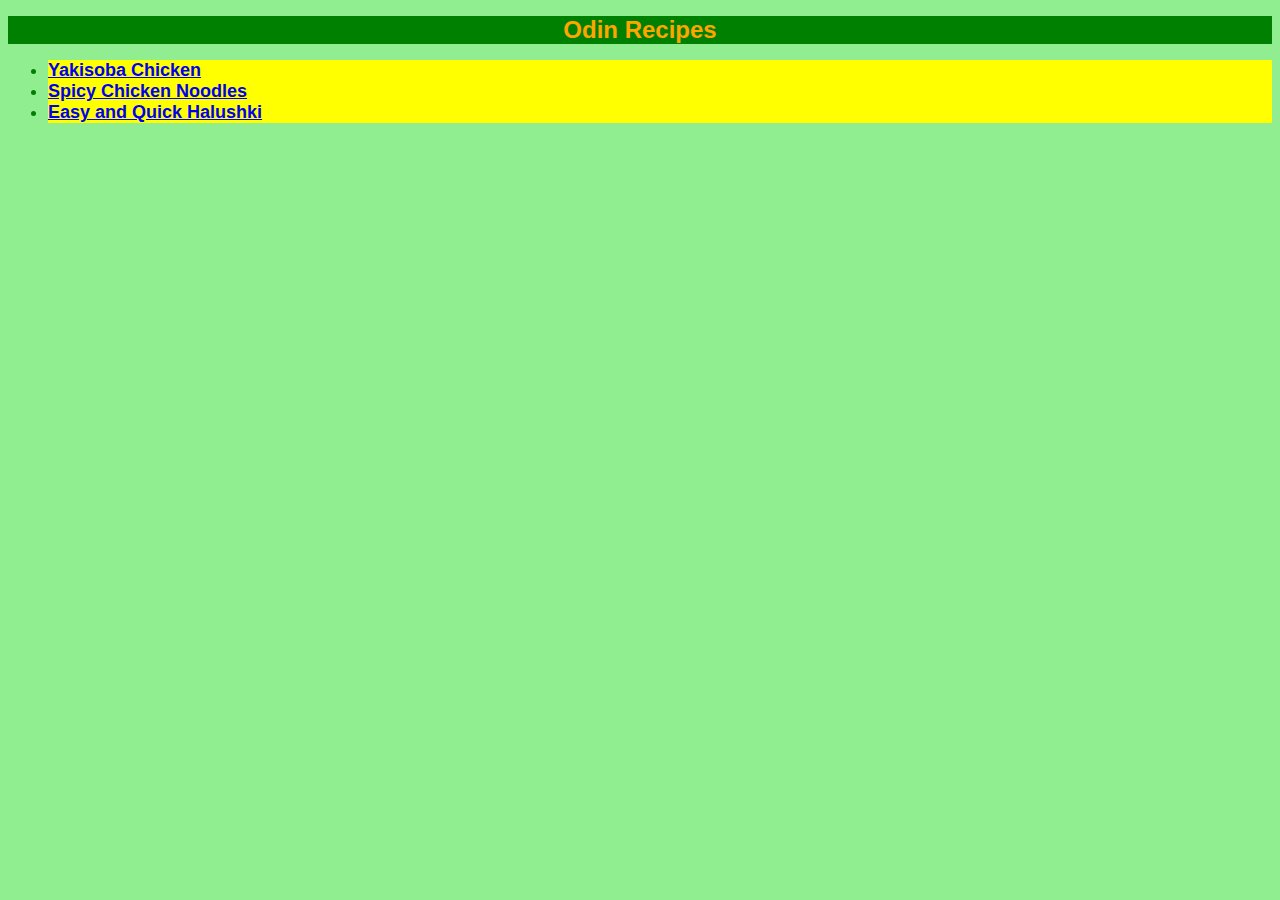
<file: index.html>
<!DOCTYPE html>
<html lang="en">
<head>
    <meta charset="UTF-8">
    <meta name="viewport" content="width=device-width, initial-scale=1.0">
    <title>Document</title>
    <link rel="stylesheet" href="style.css">
</head>
<body>
    <h1>Odin Recipes</h1>
    <ul>
        <li><a href="recipes/lasagna.html">Yakisoba Chicken</a></li>
        <li><a href="recipes/noodles.html">Spicy Chicken Noodles</a></li>
        <li><a href="recipes/halushki.html">Easy and Quick Halushki</a></li>
    </ul>
</body>
</html>
</file>
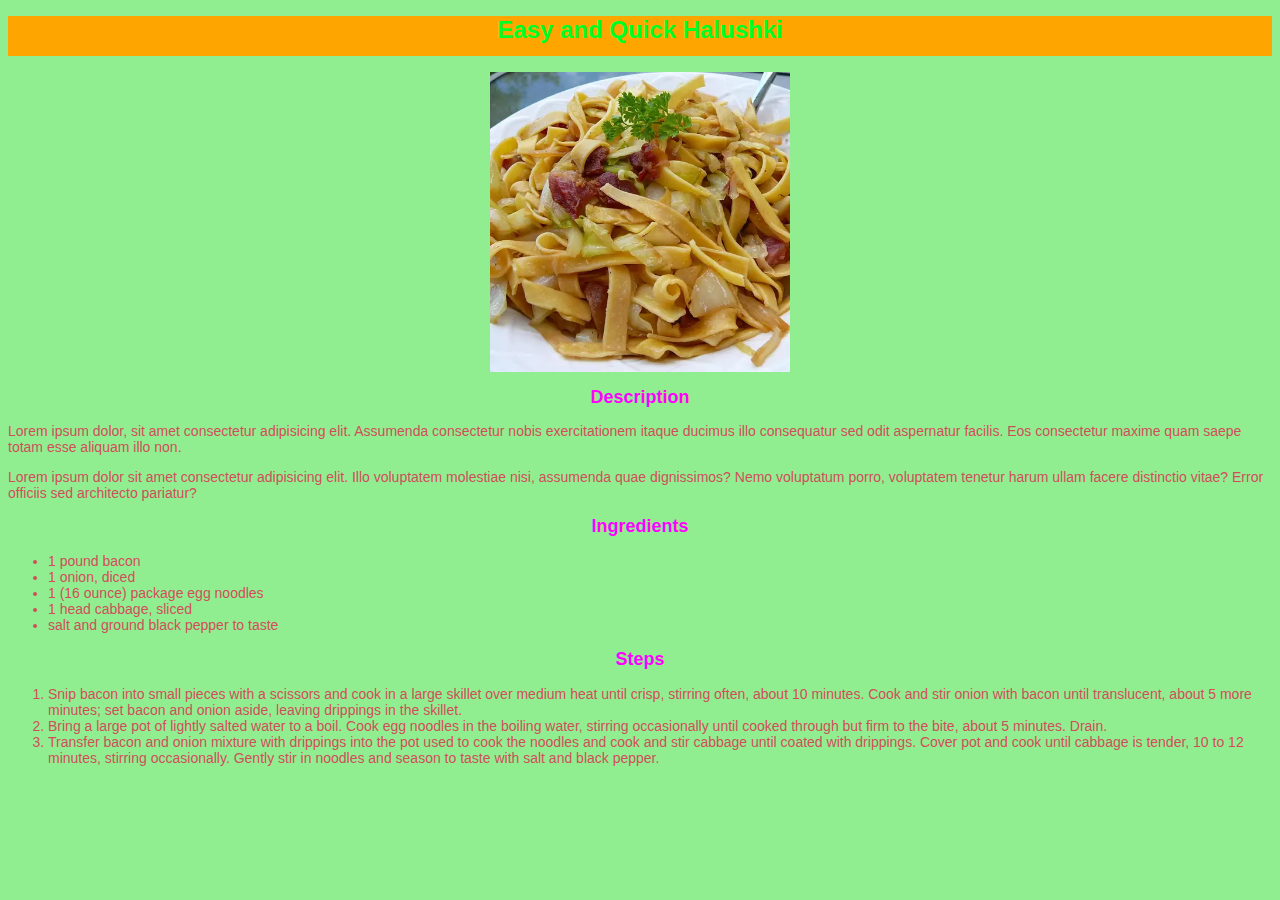
<file: recipes/halushki.html>
<!DOCTYPE html>
<html lang="en">
<head>
    <meta charset="UTF-8">
    <meta name="viewport" content="width=device-width, initial-scale=1.0">
    <title>Easy and Quick Halushki</title>
    <link rel="stylesheet" href="style.css">
</head>
<body>
    <h1>Easy and Quick Halushki</h1>
    <img src="halushki.webp" alt="Easy and Quick Halushki">
    <h2>Description</h2>
    <p>Lorem ipsum dolor, sit amet consectetur adipisicing elit. Assumenda consectetur nobis exercitationem itaque ducimus illo consequatur sed odit aspernatur facilis. Eos consectetur maxime quam saepe totam esse aliquam illo non.</p>
    <p>Lorem ipsum dolor sit amet consectetur adipisicing elit. Illo voluptatem molestiae nisi, assumenda quae dignissimos? Nemo voluptatum porro, voluptatem tenetur harum ullam facere distinctio vitae? Error officiis sed architecto pariatur?</p>
    <h2>Ingredients</h2>
    <ul>
        <li>1 pound bacon</li>
        <li>1 onion, diced</li>
        <li>1 (16 ounce) package egg noodles</li>
        <li>1 head cabbage, sliced</li>
        <li>salt and ground black pepper to taste</li>
    </ul>
    <h2>Steps</h2>
    <ol>
        <li>Snip bacon into small pieces with a scissors and cook in a large skillet over medium heat until crisp, stirring often, about 10 minutes. Cook and stir onion with bacon until translucent, about 5 more minutes; set bacon and onion aside, leaving drippings in the skillet.</li>
        <li>Bring a large pot of lightly salted water to a boil. Cook egg noodles in the boiling water, stirring occasionally until cooked through but firm to the bite, about 5 minutes. Drain.</li>
        <li>Transfer bacon and onion mixture with drippings into the pot used to cook the noodles and cook and stir cabbage until coated with drippings. Cover pot and cook until cabbage is tender, 10 to 12 minutes, stirring occasionally. Gently stir in noodles and season to taste with salt and black pepper.</li>
    </ol>
</body>
</html>
</file>
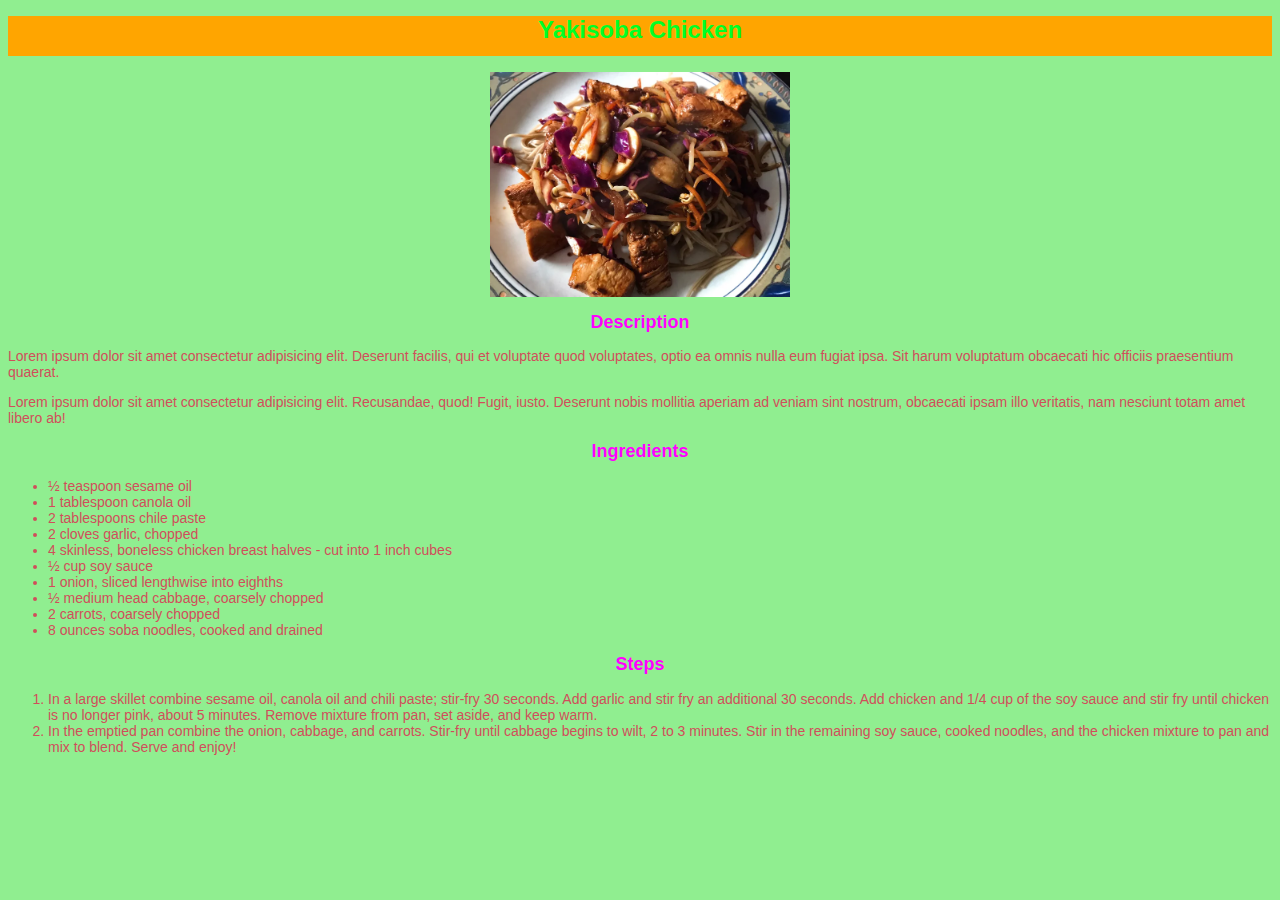
<file: recipes/lasagna.html>
<!DOCTYPE html>
<html lang="en">
<head>
    <meta charset="UTF-8">
    <meta name="viewport" content="width=device-width, initial-scale=1.0">
    <title>Yakisoba Chicken</title><link rel="stylesheet" href="style.css">
</head>
<body>
    <h1>Yakisoba Chicken</h1>
    <img src="yakisoba.webp" alt="Yakisoba Chicken">
    <h2>Description</h2>
    <p>Lorem ipsum dolor sit amet consectetur adipisicing elit. Deserunt facilis, qui et voluptate quod voluptates, optio ea omnis nulla eum fugiat ipsa. Sit harum voluptatum obcaecati hic officiis praesentium quaerat.</p>
    <p>Lorem ipsum dolor sit amet consectetur adipisicing elit. Recusandae, quod! Fugit, iusto. Deserunt nobis mollitia aperiam ad veniam sint nostrum, obcaecati ipsam illo veritatis, nam nesciunt totam amet libero ab!</p>
    <h2>Ingredients</h2>
    <ul>
        <li>½ teaspoon sesame oil</li>
        <li>1 tablespoon canola oil</li>
        <li>2 tablespoons chile paste</li>
        <li>2 cloves garlic, chopped</li>
        <li>4 skinless, boneless chicken breast halves - cut into 1 inch cubes</li>
        <li>½ cup soy sauce</li>
        <li>1 onion, sliced lengthwise into eighths</li>
        <li>½ medium head cabbage, coarsely chopped</li>
        <li>2 carrots, coarsely chopped</li>
        <li>8 ounces soba noodles, cooked and drained</li>
    </ul>
    <h2>Steps</h2>
    <ol>
        <li>In a large skillet combine sesame oil, canola oil and chili paste; stir-fry 30 seconds. Add garlic and stir fry an additional 30 seconds. Add chicken and 1/4 cup of the soy sauce and stir fry until chicken is no longer pink, about 5 minutes. Remove mixture from pan, set aside, and keep warm.</li>
        <li>In the emptied pan combine the onion, cabbage, and carrots. Stir-fry until cabbage begins to wilt, 2 to 3 minutes. Stir in the remaining soy sauce, cooked noodles, and the chicken mixture to pan and mix to blend. Serve and enjoy!</li>
    </ol>
</body>
</html>
</file>
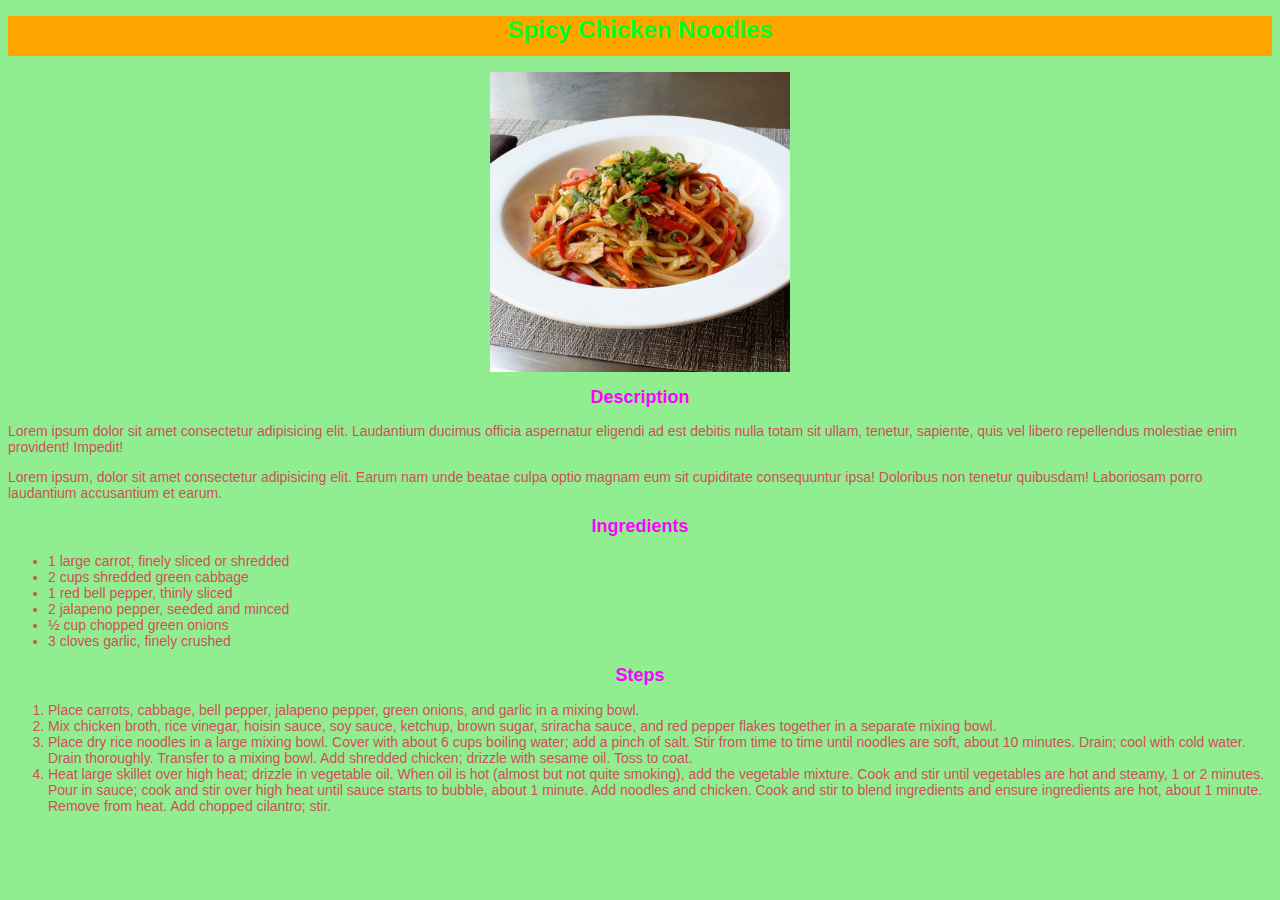
<file: recipes/noodles.html>
<!DOCTYPE html>
<html lang="en">
<head>
    <meta charset="UTF-8">
    <meta name="viewport" content="width=device-width, initial-scale=1.0">
    <title>Spicy Chicken Noodles</title>
    <link rel="stylesheet" href="style.css">
</head>
<body>
    <h1>Spicy Chicken Noodles</h1>
    <img src="noodles.jpg" alt="Spicy Chicken Noodles">
    <h2>Description</h2>
    <p>Lorem ipsum dolor sit amet consectetur adipisicing elit. Laudantium ducimus officia aspernatur eligendi ad est debitis nulla totam sit ullam, tenetur, sapiente, quis vel libero repellendus molestiae enim provident! Impedit!</p>
    <p>Lorem ipsum, dolor sit amet consectetur adipisicing elit. Earum nam unde beatae culpa optio magnam eum sit cupiditate consequuntur ipsa! Doloribus non tenetur quibusdam! Laboriosam porro laudantium accusantium et earum.</p>
    <h2>Ingredients</h2>
    <ul>
        <li>1 large carrot, finely sliced or shredded</li>
        <li>2 cups shredded green cabbage</li>
        <li>1 red bell pepper, thinly sliced</li>
        <li>2 jalapeno pepper, seeded and minced</li>
        <li>½ cup chopped green onions</li>
        <li>3 cloves garlic, finely crushed</li>
    </ul>
    <h2>Steps</h2>
    <ol>
        <li>Place carrots, cabbage, bell pepper, jalapeno pepper, green onions, and garlic in a mixing bowl.</li>
        <li>Mix chicken broth, rice vinegar, hoisin sauce, soy sauce, ketchup, brown sugar, sriracha sauce, and red pepper flakes together in a separate mixing bowl.</li>
        <li>Place dry rice noodles in a large mixing bowl. Cover with about 6 cups boiling water; add a pinch of salt. Stir from time to time until noodles are soft, about 10 minutes. Drain; cool with cold water. Drain thoroughly. Transfer to a mixing bowl. Add shredded chicken; drizzle with sesame oil. Toss to coat.</li>
        <li>Heat large skillet over high heat; drizzle in vegetable oil. When oil is hot (almost but not quite smoking), add the vegetable mixture. Cook and stir until vegetables are hot and steamy, 1 or 2 minutes. Pour in sauce; cook and stir over high heat until sauce starts to bubble, about 1 minute. Add noodles and chicken. Cook and stir to blend ingredients and ensure ingredients are hot, about 1 minute. Remove from heat. Add chopped cilantro; stir.</li>
    </ol>
</body>
</html>
</file>
<file: style.css>
* {
    font-family: Arial, Helvetica, sans-serif;
}

body {
    background-color: lightgreen;
}

h1,
li {
    font-weight: bold;
}

h1 {
    color: orange;
    background-color: green;
    font-size: 24px;
    text-align: center;
}

li {
    color: green;
    background-color: yellow;
    font-size: 18px;
}
</file>
<file: recipes/style.css>
* {
    font-family: Arial, Helvetica, sans-serif;
}

body {
    background-color: lightgreen;
}

h1 {
    color: rgb(0, 255, 38);
    background-color: orange;
    text-align: center;
    font-size: 24px;
    font-weight: bold;
    height: 40px;
    width: auto;
}

img {
    width: 300px;
    height: auto;
    display: block;
    margin-left: auto;
    margin-right: auto;
}

h2 {
    color: magenta;
    font-size: 18px;
    text-align: center;
    font-weight: bold;
}

p,
li {
    color: rgb(208, 78, 91);
    font-size: 14px;
}
</file>
